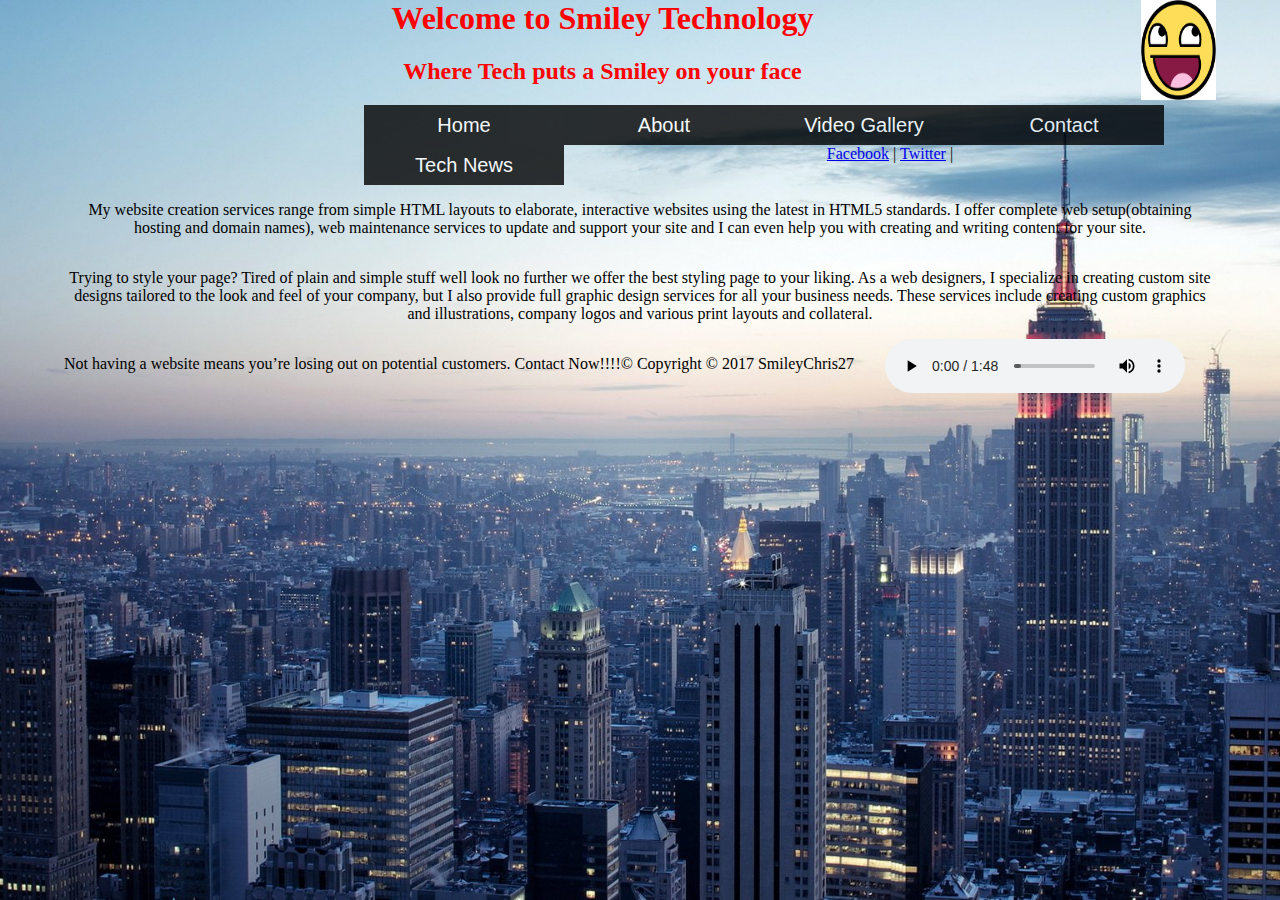
<file: final/html/index.html>
<DOCTYPE HTML>
<html>
<body>
	<title>Chris Velez Final Project</title>
  <link rel="stylesheet" type="text/css" href="../css/main1.css">
	<center>
	<body class="homebg">
			<img src="../images/SmileyFace.png" alt="SmileyFace"
      width="75" height="100" style="float:right">
      <h1>Welcome to Smiley Technology</h1>
			<h2>Where Tech puts a Smiley on your face</h2>
	</center>
    <center>
      <div id="One">
    <ul>
 <li><a href="index.html">Home</a></li>
 <li><a href="About.html">About</a>
  <ul>
   <li><a href="Contact.html">Contact</a></li>
   <li><a href="Login.html">Login</a></li>
  </ul>
 </li>
 <li><a href="Video Gallery.html">Video Gallery</a>
  <ul>
   <li><a href="">Activities</a></li>
   <li><a href="">Events</a></li>
  </ul>
 </li>
 <li><a href="Contact.html">Contact</a>
  <ul>
   <li><a href="">Map</a></li>
   <li><a href="">Directions</a></li>
  </ul>
 </li>
 <li><a href="TechNews.html"> Tech News</a></li>
</ul>


</div>
</center>


<p>My website creation services range from simple HTML layouts to elaborate, interactive websites using the latest in HTML5 standards. I offer complete web setup(obtaining hosting and domain names), web maintenance services to update and support your site and I can even help you with creating and writing content for your site.</p>


<p>Trying to style your page? Tired of plain and simple stuff well look no further we offer the best styling page to your liking. As a web designers, I specialize in creating custom site designs tailored to the look and feel of your company, but I also provide full graphic design services for all your business needs. These services include creating custom graphics and illustrations, company logos and various print layouts and collateral.</p>


<p>Not having a website means you’re losing out on potential customers. Contact Now!!!!</p>


      <a href="https://www.facebook.com/chris.velez.5815"><span>Facebook</span></a> <span class="bar">|</span>
      <a href="http://www.twitter.com/VelezCM93"><span>Twitter</span></a> <span class="bar">|</span>


<div id="footer">
    <p>&copy; Copyright © 2017 SmileyChris27</p>
  </div>

<audio controls src="../music/Jiren.mp3">


</audio>
</body>
</center>
</body>
</html>
</file>
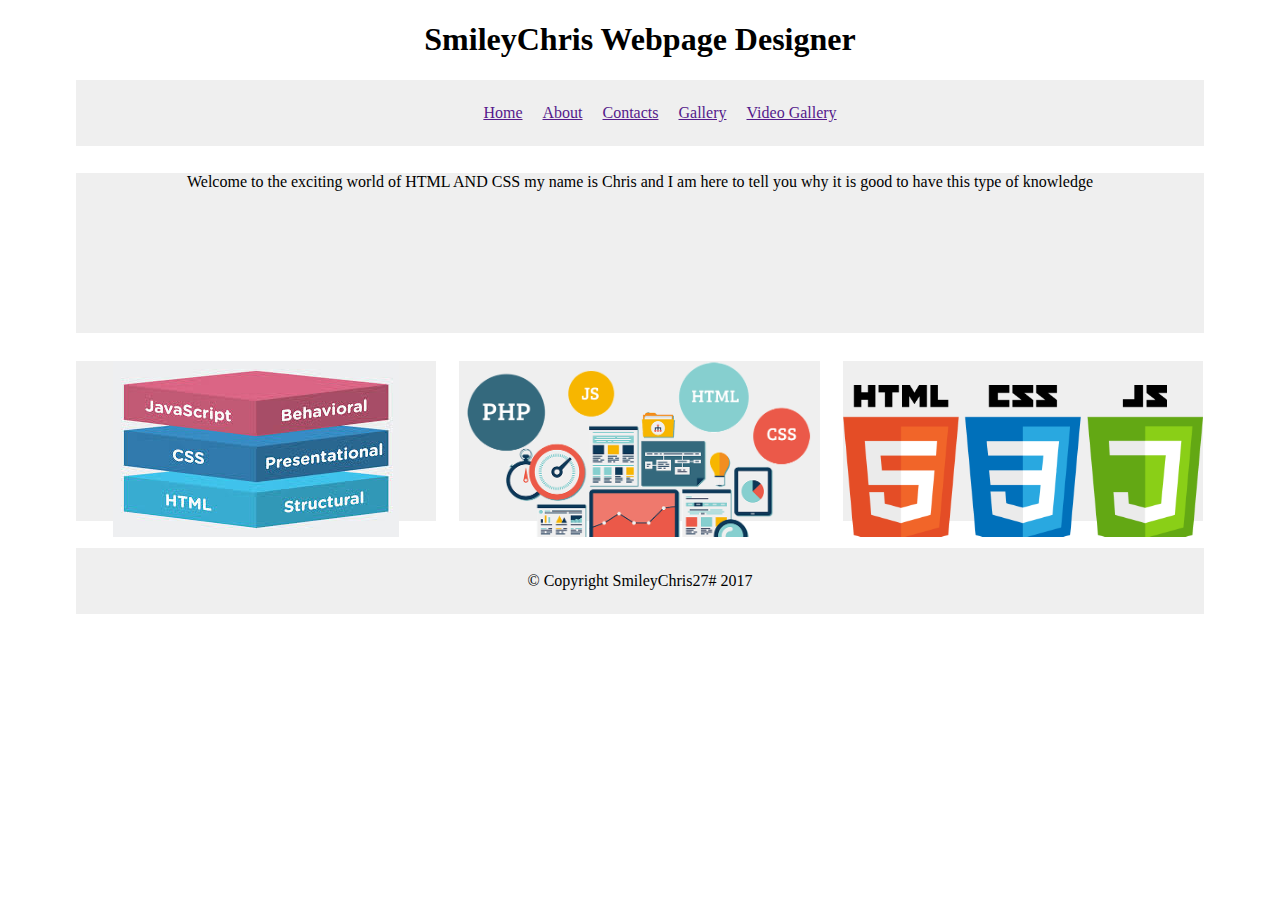
<file: HTML AND CSS Example Invisible boxes/index.html box example.html>
<!DOCTYPE html>
<html>
	<head>
		<link rel="stylesheet" type="text/css" href="main.css">
	</head>
	<body>
	<div id="header">
		<h1>SmileyChris Webpage Designer</h1>
		<div id="nav">
		  <ul>
			<li><a href="">Home</a></li>
			<li><a href="">About</a></li>
			<li><a href="">Contacts</a></li>
			<li><a href="">Gallery</a></li>
			<li><a href="">Video Gallery</a></li>
		  </ul>
		</div>
	</div>
	<div id="content">
		<div id="feature">
		<p>Welcome to the exciting world of HTML AND CSS my name is Chris and I am here to tell you why it is good to have this type of knowledge</p>
		</div>
		<div class="article column1">
			<img src="images/JavaScript.jpg">
		</div>
		<div class="article column2">
			
			<img src="images/HTMLANDCSS2.png">
		</div>
		<div class="article column3">
			<img src="images/HTMLANDCSS3.png">
		</div>
	</div>
	<div id="footer">
		<p>&copy; Copyright SmileyChris27# 2017</p>
	</div>
	</body>
</html>
</file>
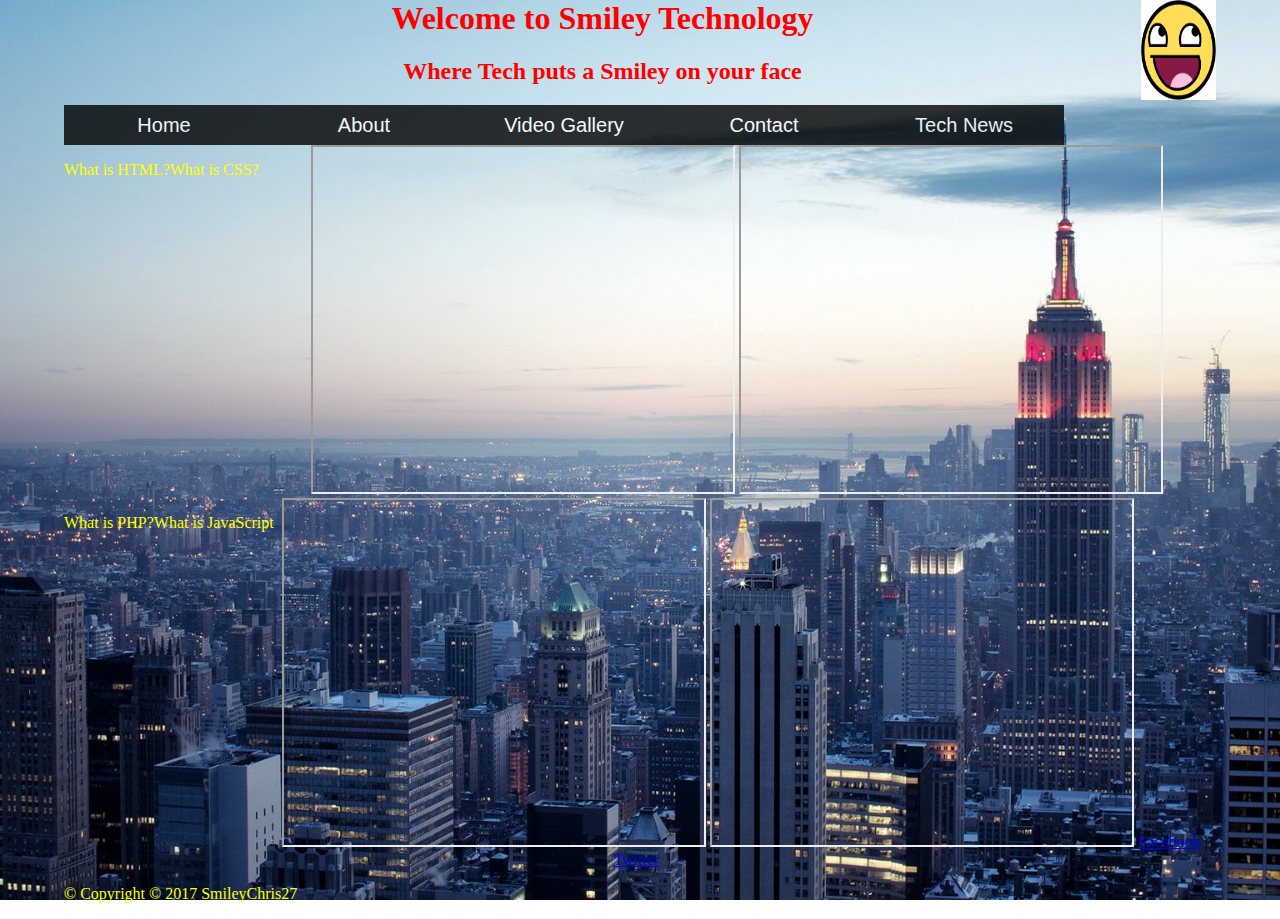
<file: final/html/Video Gallery.html>
<DOCTYPE HTML>
<html>
<body>
  <link rel="stylesheet" type="text/css" href="../css/main.css">
  <center>
  <body class="homebg">
		<img src="../images/SmileyFace.png" alt="SmileyFace"
      width="75" height="100" style="float:right">
      <h1>Welcome to Smiley Technology</h1>
			<h2>Where Tech puts a Smiley on your face</h2>
	</center>
    <center>
    <ul>
 <li><a href="index.html">Home</a></li>
 <li><a href="About.html">About</a>
  <ul>
   <li><a href="Contact.html">Contact</a></li>
   <li><a href="Login.html">Login</a></li>
  </ul>
 </li>
 <li><a href="Video Gallery.html">Video Gallery</a>
  <ul>
   <li><a href="">Activities</a></li>
   <li><a href="">Events</a></li>
  </ul>
 </li>
 <li><a href="Contact.html">Contact</a>
  <ul>
   <li><a href="">Map</a></li>
   <li><a href="">Directions</a></li>
  </ul>
 </li>
 <li><a href="TechNews.html">Tech News</a></li>
</ul>
</center>

<center>
<iframe width="420" height="345" src="https://www.youtube.com/embed/gl3bamR5P3g">
</iframe>
<p>What is HTML?</p>

<iframe width="420" height="345" src="https://www.youtube.com/embed/drvHioLyqaI">
</iframe>
<p>What is CSS?</p>

<iframe width="420" height="345" src="https://www.youtube.com/embed/OsB7rpe3R3Q">
</iframe>
<p>What is PHP?</p>

<iframe width="420" height="345" src="https://www.youtube.com/embed/IMjfmWVxd2E">
</iframe>
<p>What is JavaScript</p>

      <a href="https://www.facebook.com/chris.velez.5815"><span>Facebook</span></a> <span class="bar">|</span>
      <a href="http://www.twitter.com/VelezCM93"><span>Twitter</span></a> <span class="bar">|</span>




<div id="footer">
    <p>&copy; Copyright © 2017 SmileyChris27</p>
  </div>


</center>
</body>
</html>
</file>
<file: final/css/main1.css>
h1, h2, h3{
    color: red;
    font-family: "Times New Roman", Georgia, Serif;
    }

.homebg {
 	background-image: url("../images/homebg.jpg");
 	background-size: cover;
 	background-repeat: no-repeat;
 	background-position: center;
 	background-attachment: fixed;
 }

ul {
 margin: 0px;
 padding: 0px;
 list-style: none;
 font-family: arial;
}

ul li {
 float: left;
 width: 200px;
 height: 40px;
 background-color: black;
 opacity: .8;
 line-height: 40px;
 text-align: center;
 font-size: 20px;
}

ul li a {
 text-decoration: none;
 color: white;
 display: block;
}

ul li a:hover {
 background-color: green;
}

ul li ul li{
 display:none ;
}

ul li:hover ul li {
 display: block;
}


p {
    color: black;
    float: left;

}

body {
	width: 90%;
	margin: 0 auto;
	text-align: center;
}


#One {
	margin-left: 300px;
}
</file>
<file: HTML AND CSS Example Invisible boxes/main.css>
body {
	width: 90%;
	margin: 0 auto;
	text-align: center;
}
#content {
	overflow: auto;
}
#nav, #feature, #footer {
	margin: 1%;
}
.column1, .column2, .column3 {
	width: 31.3%;
	float: left;
	margin: 1%;
}
.column3 {margin-right: 0%}
li {
	display: inline;
	padding: 0.5em;
}
#nav, #footer {
	background-color: #efefef;
	padding: 0.5em 0;
}
#feature, .article {
	height: 10em;
	margin-bottom: 1em;
	background-color: #efefef;
}
img {
	max-width: 100%
}
</file>
<file: final/css/main.css>
h1, h2, h3{
    color: red;
    font-family: "Times New Roman", Georgia, Serif;
    }

.homebg {
 	background-image: url("../images/homebg.jpg");
 	background-size: cover;
 	background-repeat: no-repeat;
 	background-position: center;
 	background-attachment: fixed;
 }

ul {
 margin: 0px;
 padding: 0px;
 list-style: none;
 font-family: arial;
}

ul li {
 float: left;
 width: 200px;
 height: 40px;
 background-color: black;
 opacity: .8;
 line-height: 40px;
 text-align: center;
 font-size: 20px;
}

ul li a {
 text-decoration: none;
 color: white;
 display: block;
}

ul li a:hover {
 background-color: green;
}

ul li ul li{
 display:none ;
}

ul li:hover ul li {
 display: block;
}


p {
    color: yellow;
    float: left;

}

body {
	width: 90%;
	margin: 0 auto;
	text-align: center;
}


#One {
	margin-left: 300px;
}
</file>
